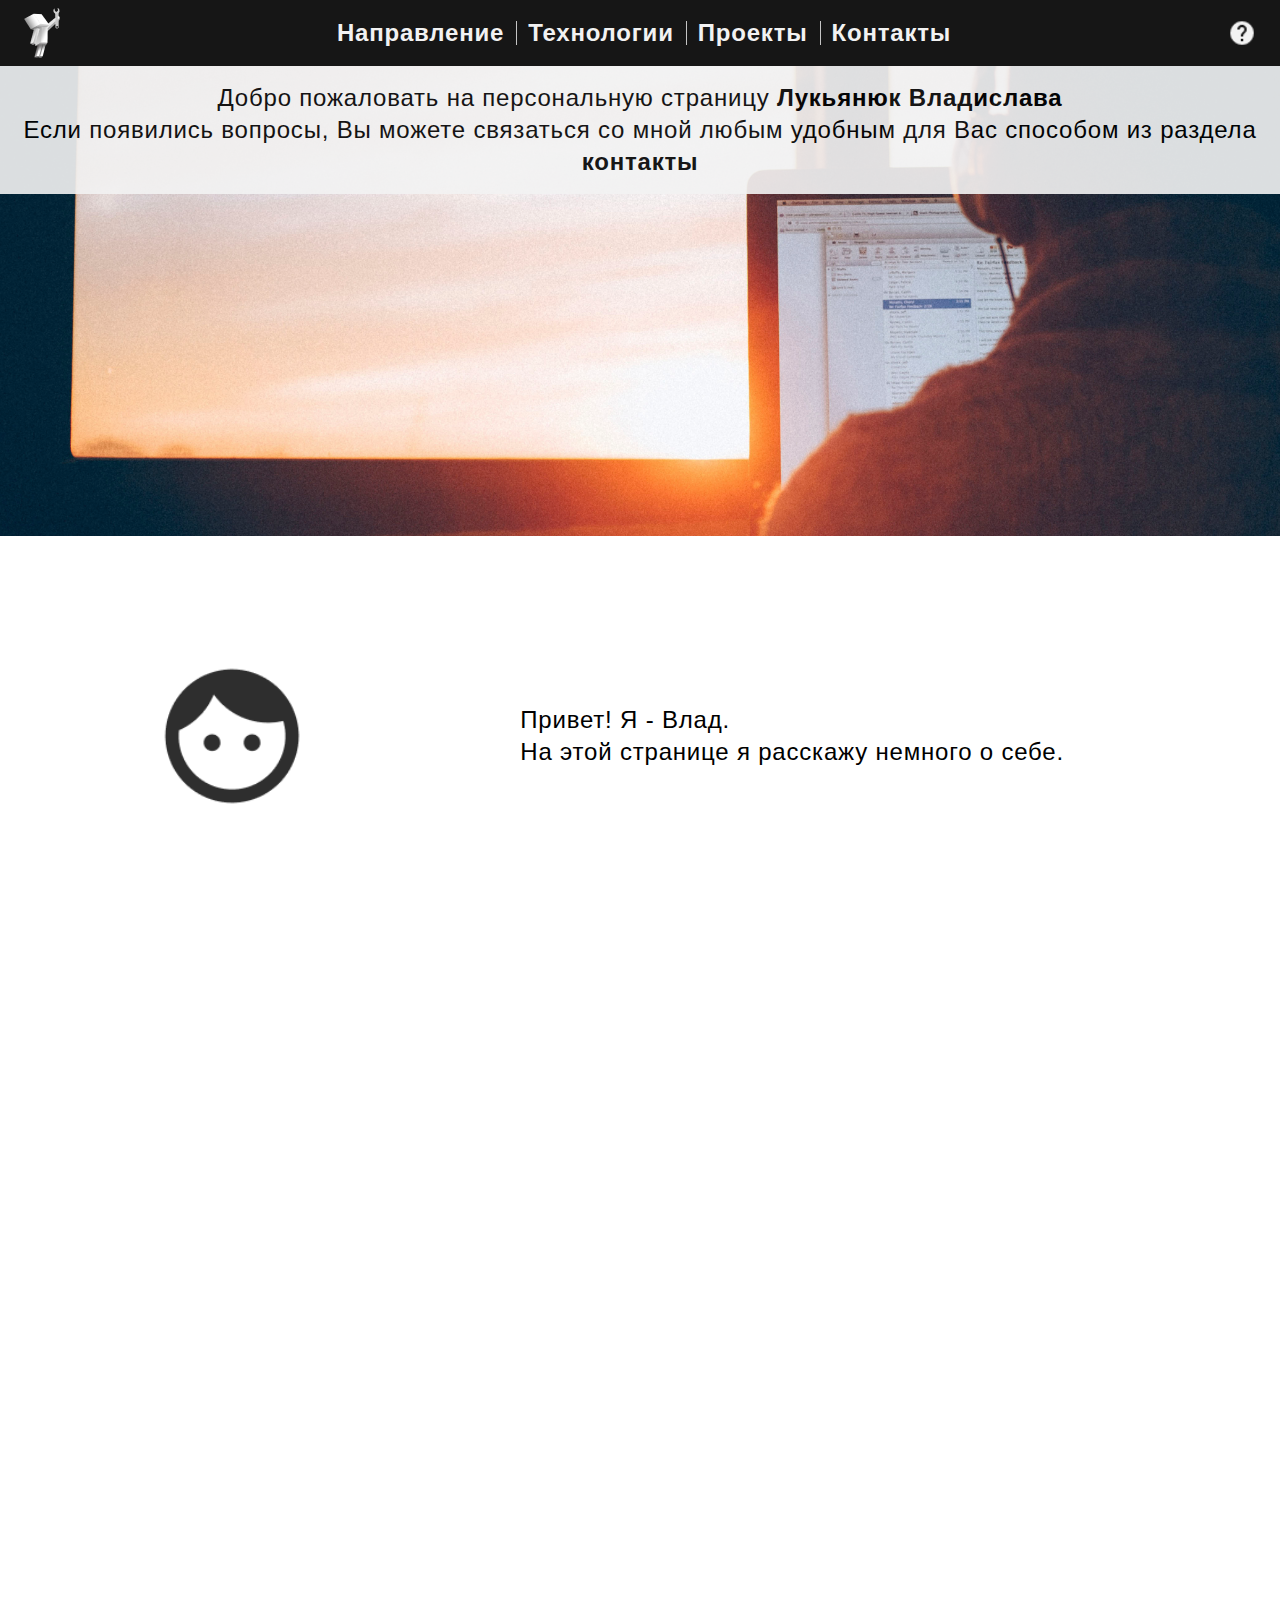
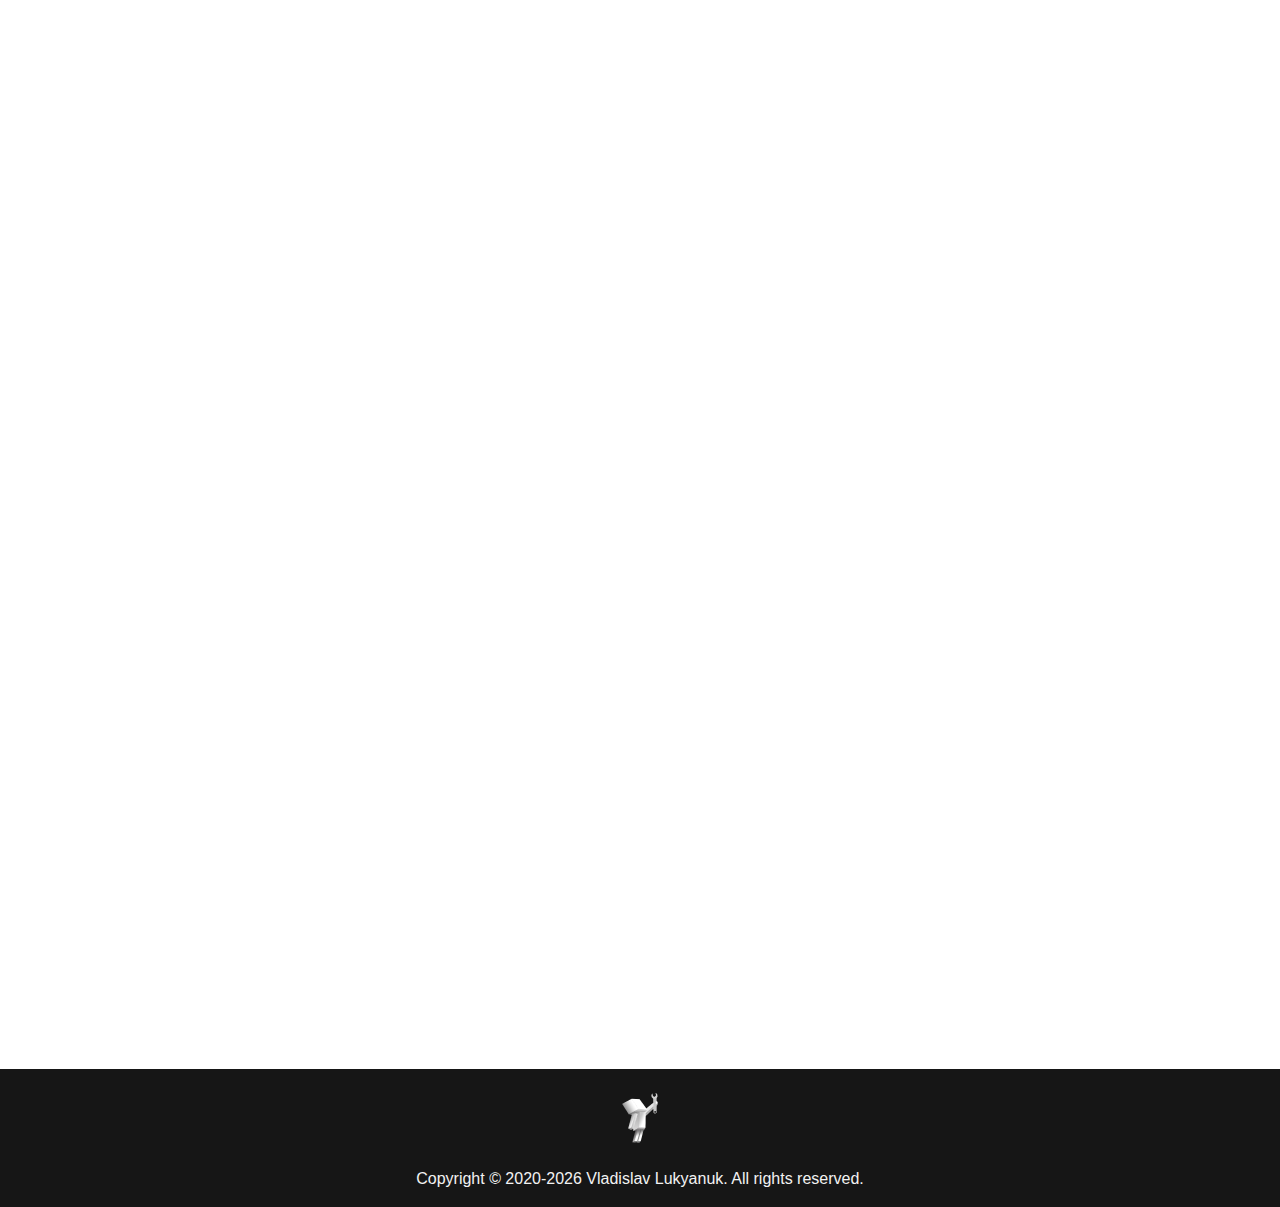
<file: index.html>
<!DOCTYPE html>
<html lang="ru">
    <head>
        <title>Vladislav Lukyanuk - frontend developer</title>
        <meta charset="utf-8">
        <link rel="stylesheet" href="reset.css">
        <link rel="stylesheet" href="animations.css">
        <link rel="stylesheet" href="index.css">
        <script src="https://code.jquery.com/jquery-3.5.0.js"></script>
        <script src="index.js"></script>
    </head>
    <body>
        <div class="head">
            <div class="logo"></div>
            <input class="head__menu-button" type="checkbox" id="menu-btn" />
            <label class="head__menu-icon" for="menu-btn">
                <span class="navicon"></span>
            </label>
            <ul class="head__menu">
                <li class="head__menu-item text text_light text_bold">
                    <a href="#specialty">Направление</a>
                </li>
                <li class="head__menu-item text text_light text_bold">
                    <a href="#technology">Технологии</a>
                </li>
                <li class="head__menu-item text text_light text_bold">
                    <a href="#partners">Проекты</a>
                </li>
                <li class="head__menu-item text text_light text_bold">
                    <a href="#contacts">Контакты</a>
                </li>
            </ul>
            <a href="#contacts" class="head__question icon icon_question cursor-pointer fade-out">
            </a>
        </div>
        <div class="office">
            <div class="notification">
                <p class="notification__text text text_align-center">
                    Добро пожаловать на персональную страницу
                    <strong>Лукьянюк Владислава</strong>
                    <br />
                    Если появились вопросы, Вы можете связаться со мной любым удобным для Вас способом из раздела
                    <strong>
                        <a href="#contacts">контакты</a>
                    </strong>
                </p>
            </div>
        </div>
        <div class="content">
            <div class="dialog content__first-block content__block">
                <div class="dialog__byte icon icon_byte"></div>
                <div class="dialog__message text">
                    <p>
                        Привет! Я - Влад.
                        <br/>
                        На этой странице я расскажу немного о себе.
                    </p>
                </div>
            </div>
            <a id="specialty">
                <div class="page content__block fade-in-block">
                    <div class="page__title">
                        <p>Направление</p>
                    </div>
                    <div class="page__content">
                        <div class="business">
                            <div class="business__icon icon icon_business"></div>
                            <p class="business__text text">
                                Бизнесс направление -
                                <strong>frontend</strong>
                                разработка
                            </p>
                        </div>
                    </div>
                </div>
            </a>
            <div class="dialog content__block fade-in-block">
                <div class="dialog__message text">
                    <p>
                        Если человек хочет быть специалистом в своей работе,
                        то рано или поздно ему придется выбрать узкое направление.
                        После двух лет опыта в fullstack разработке,
                        мой выбор пал на
                        <strong class="dialog__message_bold">frontend</strong>.
                        Мне интересна разработка функционала связанного
                        с GIS направлением.
                    </p>
                </div>
                <div class="dialog__byte icon icon_byte"></div>
            </div>
            <a id="technology">
                <div class="page content__block fade-in-block">
                    <div class="page__title">
                        <p>Технологии</p>
                    </div>
                    <div class="page__content">
                        <div class="technologies">
                            <div class="technology">
                                <div class="technoligy__circle">
                                    <div class="technology__icon icon icon_react"></div>
                                </div>
                                <div class="technology__text text text_bold">
                                    <p>React JS</p>
                                </div>
                            </div>
                            <div class="technology">
                                <div class="technoligy__circle">
                                    <div class="technology__icon icon icon_ts"></div>
                                </div>
                                <div class="technology__text text text_bold">
                                    <p>TypeScript</p>
                                </div>
                            </div>
                            <div class="technology">
                                <div class="technoligy__circle">
                                    <div class="technology__icon icon icon_redux"></div>
                                </div>
                                <div class="technology__text text text_bold">
                                    <p>Redux</p>
                                </div>
                            </div>
                        </div>
                    </div>
                </div>
            </a>
            <div class="dialog content__block fade-in-block">
                <div class="dialog__byte icon icon_byte"></div>
                <div class="dialog__message text">
                    <p>
                        Используя современные технологии, не стоит забывать о базисах разработки.
                        Вот почему все мои продукты используют в своей основе TypeScript.
                        Нужно всегда следить за архитектурой. 
                    </p>
                </div>
            </div>
            <a id="partners">
                <div class="page content__block fade-in-block">
                    <div class="page__title">
                        <p>Проекты</p>
                    </div>
                    <div class="page__content">
                        <div class="partners">
                            <div class="partner">
                                <div class="partner__icon icon icon_bank"></div>
                                <p class="partner__text text">
                                    <strong>
                                        Система оценки сотрудников для
                                        <br />
                                        государственного банка Российской Федерации.
                                    </strong>
                                </p>
                            </div>
                            <div class="partner">
                                <div class="partner__icon icon icon_thumb-up"></div>
                                <p class="partner__text text">
                                    <strong>
                                        Платформа, где пользователь может
                                        <br />
                                        оставить свой отзыв на какой-либо продукт.
                                    </strong>
                                    <br />
                                    Данный сервис использует блокчейн для
                                    предотвращения изменения, либо удаления
                                    отзывов. Этот принцип дает пользователю
                                    гарантию того, что отзывы не были
                                    подделаны в целях улучшения продаж или
                                    искажения качества товара или услуг.
                                </p>
                            </div>
                            <div class="partner">
                                <div class="partner__icon icon icon_event"></div>
                                <p class="partner__text text">
                                    <strong>
                                        Сервис для постановки задач работникам
                                        <br />
                                        строительных корпораций.
                                    </strong>
                                    <br />
                                    Сервис напоминает Jira, с добавлением
                                    географических карт, а также геокоординат
                                    (места проведения строительных работ).
                                </p>
                            </div>
                            <div class="partner">
                                <div class="partner__icon icon icon_pets"></div>
                                <p class="partner__text text">
                                    <strong>
                                        Свой стартап - Animal Finder.
                                    </strong>
                                    <br />
                                    Каждое животное регистрируется в личном кабинете,
                                    так же для него генерируется QR код, который затем
                                    можно закрепить на ошейнике. В случае потери, в
                                    личном кабинете, можно нажать одну кнопку, которая
                                    автоматически создаст объявление о пропаже, разместит
                                    его в топе новостей и укажет геокоординаты места, где
                                    был потерян питомец. Плюс данного приложения в том, что
                                    в случае, если кто-либо на улице увидит животное с QR
                                    кодом и отсканирует его, то владельцу сразу придет
                                    уведомление о смене координат потеряшки, а прохожему
                                    будет отображена вся информация о владельце.
                                    (Не взлетело по причине того, что пользователи боятся
                                    живодерства и поэтому отказываются устанавливать координаты)
                                </p>
                            </div>
                        </div>
                    </div>
                </div>
            </a>
            <a id="contacts">
                <div class="page content__block fade-in-block">
                    <div class="page__title">
                        <p>Контакты</p>
                    </div>
                    <div class="page__content">
                        <div class="contacts">
                            <div class="contact">
                                <div class="contact__icon icon icon_email"></div>
                                <a class="icon__text text text_bold text_align-center" href="mailto:vlukyanuk.job@gmail.com">
                                    vlukyanuk.job @gmail.com
                                </a>
                            </div>
                            <div class="contact">
                                <div class="contact__icon icon icon_in"></div>
                                <a class="icon__text text text_bold text_align-center" href="https://www.linkedin.com/in/vladislav-lukyanuk">Vladislav Lukyanuk</a>
                            </div>
                            <div class="contact">
                                <div class="contact__icon icon icon_hh"></div>
                                <a class="icon__text text text_bold text_align-center" href="https://hh.ru/resume/6cbd7761ff07a5d4fb0039ed1f5830394d4533">Разработчик React.JS</a>
                            </div>
                            <div class="contact">
                                <div class="contact__icon icon icon_phone"></div>
                                <a class="icon__text text text_bold text_align-center">+7 (950) 219 19 40</a>
                            </div>
                        </div>
                    </div>
                </div>
            </a>
        </div>
        <div class="footer footer_top-offset">
            <div class="logo logo_bottom-offset"></div>
            <div class="footer__text text_align-center text_light">
                <p>Copyright © 2020-<text class="current-year"></text> Vladislav Lukyanuk. All rights reserved.</p>
            </div>
        </div>
    </body>
</html>
</file>
<file: animations.css>
.fade-out {
    transition: all 1s ease-out;
}

.fade-in-block {
    visibility: hidden;
}

.fade-in-block_visible {
    visibility: visible;

    animation: fadein 3s;
}

@keyframes fadein {
    from { opacity: 0; }
    to   { opacity: 1; }
}

.fade-in-block.fade-in-block_visible .page__title::before {
    animation: widthIncrease 2s;
}

.fade-in-block.fade-in-block_visible .page__title::after {
    animation: widthIncrease 2s;
}

@keyframes widthIncrease {
    0% {
        width: 0;
    }
    100% {
        width: var(--width);
    }
}
</file>
<file: index.css>
:root {
    font-size: 16px;
    font-weight: 500;
    font-family: -apple-system, BlinkMacSystemFont, 'Segoe UI', Roboto, Oxygen, Ubuntu, Cantarell, 'Open Sans', 'Helvetica Neue', sans-serif;
    line-height: 20px;
}

strong {
    font-weight: 700;
}

a {
    color: inherit;
}

/*__Head_section__*/

.head {
    position: sticky;
    top: 0;

    display: flex;
    flex-wrap: wrap;
    justify-content: space-between;
    align-items: center;

    background-color: #161616;
    z-index: 1;
    overflow: hidden;
}

.head_inner-offset-m {
    padding: 0.5rem 1.5rem;
}

.head_inner-offset-l {
    padding: 1.5rem 1.5rem;
}

/*__Logo_section__*/

.logo {
    height: var(--height);
    width: var(--width);

    background-position: center;
    background-repeat: no-repeat;
    background-size: cover;
    background-image: url('assets/images/logo.png');
}

.logo_size-m {
    --height: 3.125rem;
    --width: 2.25rem;
}

.logo_size-l {
    --height: 7.813rem;
    --width: 5.625rem;
}

.logo_bottom-offset {
    margin-bottom: 1.5rem;
}

/*__Head-menu_section__*/

.head__menu {
    display: flex;

    transition: max-height .5s ease-out;
}

.head__menu_phone {
    flex-direction: column;

    max-height: 0;
    width: 100%;
}

.head__menu-item {
    position: relative;
}

.head__menu-item_tablet {
    padding: 0 0.75rem;
}

.head__menu-item_tablet + .head__menu-item_tablet::before {
    content: ' ';
 
    position: absolute;
    left: 0;
    top: 50%;
    transform: translateY(-50%);
 
    height: 1.5rem;
    width: 0.0625rem;
 
    background-color: #C4C4C4;
}

.head__menu-item_phone {
    padding: 1rem 0 1rem 3rem;
}

.head__menu-button {
    display: none;
}

.navicon {
    background: #F3F3F3;
    display: block;
    height: 0.5rem;
    position: relative;
    transition: background .2s ease-out;
    width: 4rem;
}
  
.navicon:before,
.navicon:after {
    background: #F3F3F3;
    content: '';
    display: block;
    height: 100%;
    position: absolute;
    transition: all .2s ease-out;
    width: 100%;
}

.navicon:before {
    top: 1rem;
}
  
.navicon:after {
    top: -1rem;
}

.head__menu-icon {
    padding: 2rem 1.5rem;
}

.head__menu-icon_hide {
    display: none;
}

.head__menu-button:checked ~ .head__menu-icon .navicon {
    background: transparent;
}

.head__menu-button:checked ~ .head__menu-icon .navicon:before,
.head__menu-button:checked ~ .head__menu-icon .navicon:after {
    top: 0;
}
  
.head__menu-button:checked ~ .head__menu-icon .navicon:before {
    transform: rotate(-45deg);
}
  
.head__menu-button:checked ~ .head__menu-icon .navicon:after {
    transform: rotate(45deg);
}

.head__menu-button:checked ~ .head__menu {
    max-height: 31.25rem;
}

.head__question {
}

.head__question_hide {
    display: none;
}

.head__question_hover {
    transform: rotate(360deg) scale(1.1, 1.1);
}

.office {
    position: relative;

    background-image: url('assets/images/man.jpg');
    background-position: center;
    background-repeat: no-repeat;
    background-size: cover;
}

.office_m-height {
    height: 29.375rem;
}

.office_l-height {
    height: 46.375rem;
}

/*__Notification_section__*/

.notification {
    display: flex;
    justify-content: center;

    padding: 1rem 0;

    position: absolute;

    width: 100%;

    background-color: #F3F3F3;
    opacity: 0.9;
}

.notification__text {
    font-weight: 400;
    letter-spacing: 0.2rem;
}

/*__Content_section__*/

.content {
    max-width: 64rem;
}

.content_tablet {
    margin: 0 auto;
}

.content_phone {
    margin: 0 2rem;
}

.content__first-block {
    margin-top: 7.5rem;
}

.content__block {
    margin-bottom: 7.5rem;
}

/*__Dialog_section__*/

.dialog {
    display: flex;
    flex-direction: column;
    justify-content: space-between;
    align-items: center;

    padding: 0 1.5rem;
}

.dialog_as-row {
    flex-direction: row;
}

.dialog__byte {
}

.dialog__message {
}

.dialog__message_x-offset {
    margin-left: 4rem;
    margin-right: 4rem;
}

.dialog__message_y-offset {
    margin-top: 4rem;
    margin-bottom: 4rem;
}

.dialog__message_bold {
    text-decoration: underline;
    color: #D15718;
}

/*__Page_section__*/

.page {
    display: flex;
    flex-direction: column;
    justify-content: center;
}

.page__title {
    position: relative;

    margin-bottom: 3rem;

    letter-spacing: 0.1rem;
    text-align: center;
}

.page__title_small-underline {
    --height: 0.25rem;
    --width: 5rem;
}

.page__title_underline {
    --height: 0.5rem;
    --width: 10rem;
}

.page__title::before {
    content: ' ';

    position: absolute;
    bottom: -1rem;
    right: 50%;

    height: var(--height);
    width: var(--width);

    background-color: #D15718;
}

.page__title::after {
    content: ' ';

    position: absolute;
    bottom: -1rem;
    left: 50%;

    height: var(--height);
    width: var(--width);

    background-color: #D15718;
}

.page__content {
    display: flex;
    justify-content: center;
}

.page__content_phone {
    margin-top: 3rem;
}

.page__content_tablet {
    padding: 0 1.5rem;
}

/*__Business_section__*/

.business {
    display: grid;
    grid-template-columns: auto;
    grid-gap: 1rem;

    background-color: #D15718;
    border-radius: 0.25rem;
    box-shadow: 0px 0px 4px 0px rgba(0,0,0,0.23);
}

.business_m-padding {
    padding: 0.75rem 1.5rem;
}

.business_l-padding {
    padding: 2rem 2rem;
}

.business_as-row {
    grid-template-columns: auto auto;
}

.business__icon {
    margin: 0 auto;
}

.business__text {
    margin: auto;
    color: white;
}

/*__Technologies_section__*/

.technologies {
    display: grid;
    grid-template-columns: 1fr;
}

.technologies_m-gap {
    grid-gap: 3rem;
}

.technologies_l-gap {
    grid-gap: 5rem;
}

.technologies_as-column {
    grid-template-columns: repeat(3, 1fr);
}

.technology {
    display: flex;
    flex-direction: column;
    align-items: center;
}

.technoligy__circle {
    display: flex;
    justify-content: center;
    align-items: center;

    width: var(--size);
    height: var(--size);

    background-color: #D15718;
    border-radius: 50%;
}

.technoligy__circle_m-size {
    --size: 12.5rem;
}

.technoligy__circle_l-size {
    --size: 28rem;
}

.technology__icon {
}

.technology__text {
    margin-top: 1.5rem;
}

/*__Partners_section__*/

.partners {
    display: grid;
    grid-template-columns: 1fr;
}

.partners_m-gap {
    grid-gap: 1.5rem;
}

.partners_l-gap {
    grid-gap: 2.5rem;
}

.partner {
    display: flex;

    background-color: #FEFEFE;
    box-shadow: 0px 0px 4px 0px rgba(0,0,0,0.23);
}

.partner_m-padding {
    padding: 1.25rem 2.75rem;
}

.partner_l-padding {
    padding: 2.75rem 2.75rem;
}

.partner_as-column {
    flex-direction: column;
    align-items: center;
}

.partner__icon {

}

.partner__text {
}

.partner__text_left-offset {
    margin-left: 1.5rem;
}

.partner__text strong {
    font-weight: 600;
}

/*__Contacts_section__*/

.contacts {
    width: 100%;

    padding: 1.25rem 2.75rem;

    background-color: #FEFEFE;
    box-shadow: 0px 0px 4px 0px rgba(0,0,0,0.23);
}

.contacts_tablet {
    width: 25rem;
}

.contact {
    display: flex;

    padding-top: var(--offset);
    padding-bottom: var(--offset);

    align-items: center;
}

.contact_offset-m {
    --offset: 1.5rem;
}

.contact_offset-l {
    --offset: 4rem;
}

.contact_as-columns {
    flex-direction: column;
}

.contact + .contact {
    border-top: 0.063rem solid #DBDBDB;
}

.contact__icon {
}

/*__Footer_section__*/

.footer {
    display: flex;
    flex-direction: column;
    align-items: center;

    padding: 1.5rem 0 1rem;

    background-color: #161616;
}

.footer__text {
}

.footer_top-offset {
    margin-top: 5rem;
}

/*__Common_section__*/

.text {
    font-weight: 300;
    letter-spacing: 0.05rem;
    word-break: break-word;
}

.text_bold {
    font-weight: 600;
}

.text_size-s {
    font-size: 1rem;
    line-height: 1.5rem;
}

.text_size-m {
    font-size: 1.5rem;
    line-height: 2rem;
}

.text_size-m-05 {
    font-size: 3rem;
    line-height: 3.75rem;
}

.text_size-m-1 {
    font-size: 3.5rem;
    line-height: 4rem;
}

.text_size-l {
    font-size: 4rem;
    line-height: 5rem;
}

.text_align-center {
    text-align: center;
}

.text_align-justify {
    text-align: justify;
}

.text_light {
    color: #F2F2F2;
}

.icon {
    background-repeat: no-repeat;
    background-size: cover;
    background-position: center;
    flex-grow: 0;
    flex-shrink: 0;
}

.icon_s-size {
    width: 1.75rem;
    height: 1.75rem;
}

.icon_m-size {
    width: 3.125rem;
    height: 3.125rem;
}

.icon_m1-size {
    width: 7rem;
    height: 7rem;
}

.icon_l-size {
    width: 10rem;
    height: 10rem;
}

.icon_l1-size {
    width: 15rem;
    height: 15rem;
}

.icon_top-offset {
    margin-top: 1.5rem;
}

.icon_bottom-offset {
    margin-bottom: 1.5rem;
}

.icon_right-offset {
    margin-right: 1.5rem;
}

.icon_bank {
    background-image: url('assets/images/bank.png');
}

.icon_thumb-up {
    background-image: url('assets/images/thumb-up.png');
}

.icon_event {
    background-image: url('assets/images/event.png');
}

.icon_pets {
    background-image: url('assets/images/pets.png');
}

.icon_email {
    background-image: url('assets/images/email.png');
}

.icon_in {
    background-image: url('assets/images/in.png');
}

.icon_hh {
    background-image: url('assets/images/hh.png');
}

.icon_phone {
    background-image: url('assets/images/phone.png');
}

.icon_byte {
    background-image: url('assets/images/face.png');
}

.icon_react {
    background-image: url('assets/images/react.png');
}

.icon_ts {
    background-image: url('assets/images/ts.png');
}

.icon_redux {
    background-image: url('assets/images/redux.png');
}

.icon_business {
    background-image: url('assets/images/business.png');
}

.icon_question {
    background-image: url('assets/images/question.png');
}

.icon__text {
}

.cursor-pointer {
    cursor: pointer;
}

/* @media screen and (max-width: 768px) {
    .head__question {
        display: block;
    }

    .head__menu {
        max-height: unset;
        width: unset;

        flex-direction: row;
    }

    .head__menu-item {
        padding: 0 0.875rem;
    }


} */
</file>
